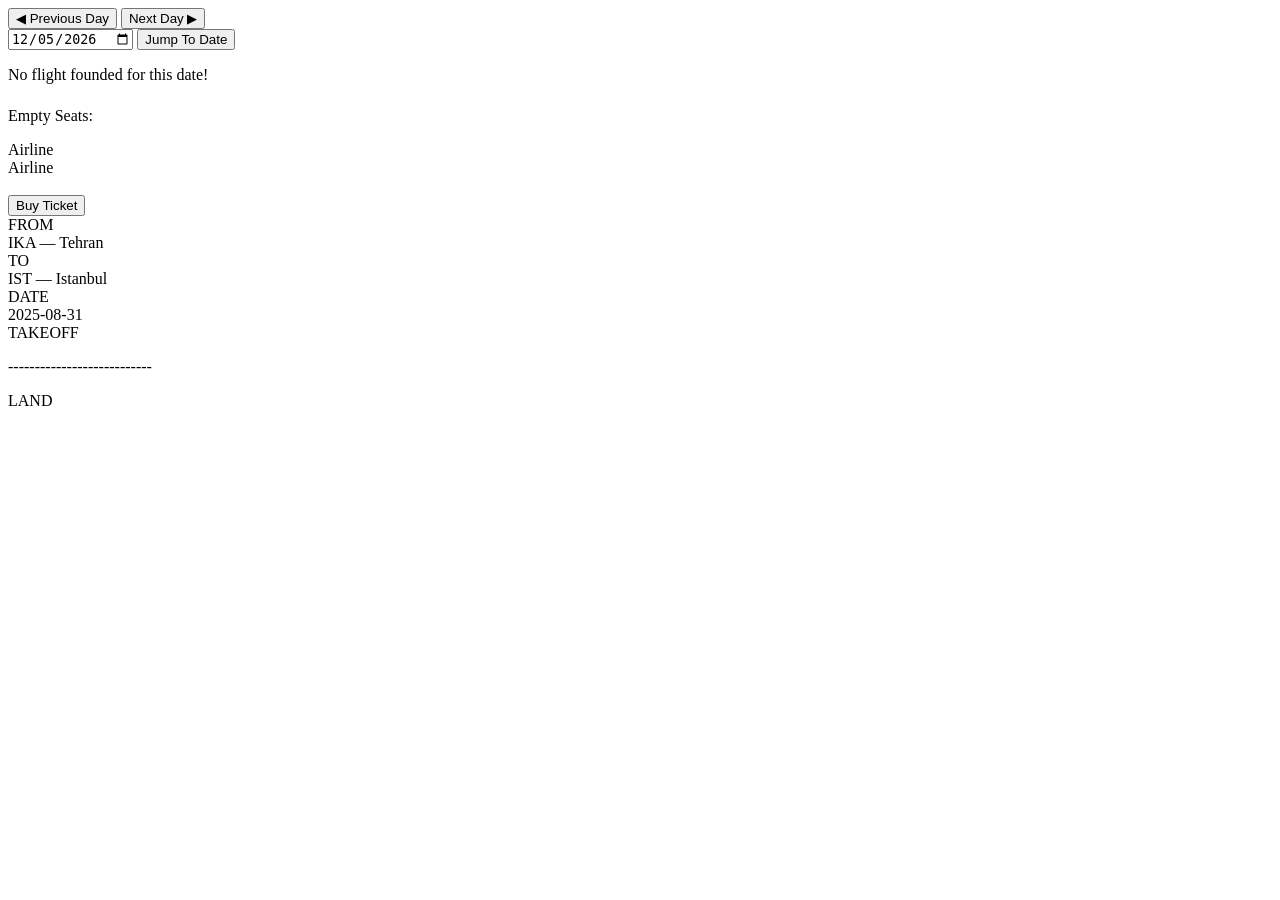
<file: src/main/resources/templates/flight.html>
<!DOCTYPE html>
<html xmlns:th="http://www.thymeleaf.org" lang="en" dir="ltr">
<head>
    <meta charset="UTF-8">
    <title>Flights</title>
    <meta name="viewport" content="width=device-width, initial-scale=1">
    <link th:href="@{/css/flight.css}" rel="stylesheet">
    <link rel="stylesheet" th:href="@{https://cdnjs.cloudflare.com/ajax/libs/font-awesome/6.4.0/css/all.min.css}">
</head>
<body>

<form class="date-bar" th:action="@{/search}" method="get" id="dateNavForm">
    <button type="button" class="btn" id="prevDay">◀ Previous Day</button>
    <button type="button" class="btn" id="nextDay">Next Day ▶</button>

    <div class="filters">
        <input type="hidden" name="passengerNum" th:value="${searchINFO.passengerNum}">
        <input type="hidden" name="origin" th:value="${searchINFO.origin}">
        <input type="hidden" name="destination" th:value="${searchINFO.destination}">
        <input type="hidden" name="seatClass" th:value="${searchINFO.seatClass}">
        <input type="date" name="departureDate" id="departureDate"
               th:value="${#temporals.format(searchINFO.departureDate, 'yyyy-MM-dd')}" />
        <button class="btn" type="submit">Jump To Date</button>

        <script>
            const departureInput = document.getElementById('departureDate');
            if(!departureInput.value)
            {
                const today = new Date().toISOString().split('T')[0];
                departureInput.value = today;
            }

            function changeDate(days)
            {
                const dateInput = document.getElementById('departureDate');
                let currentDate = new Date(dateInput.value);
                currentDate.setDate(currentDate.getDate() + days);
                dateInput.value = currentDate.toISOString().split('T')[0];
                document.querySelector("form").submit;
            }

            document.getElementById('prevDay').addEventListener('click', function()
            {
                changeDate(-1);
            });

            document.getElementById('nextDay').addEventListener('click', function()
            {
                changeDate(1);
            });
        </script>
    </div>
</form>

<form class="container" th:action="@{/passengerInfo}" method="get">
    <input type="hidden" name="passengerNum" th:value="${searchINFO.passengerNum}">
    <input type="hidden" name="seatClass" th:value="${searchINFO.seatClass}">
    <input type="hidden" name="priceByClass" th:value="${priceByClass}">
    <div class="tickets">
        <p th:if="${#lists.isEmpty(flight)}">No flight founded for this date!</p>

        <div class="ticket" th:each="f : ${flight}">
            <input type="hidden" name="flightNumber" th:value="${f.flightId}">

            <aside class="ticket-side">

                <h5 class="flight-class" th:text="${searchINFO.seatClass}"></h5>

                <span th:text="${priceByClass} + '$'"></span>

                <P>Empty Seats:
                    <span th:text="${numberOfSeat[f.flightId]}" th:classappend="${numberOfSeat[f.flightId] < 7} ? 'low-seat' : ''"></span>
                </P>

                <div class="airline">
                    <div>
                        <div class="label">Airline</div>
                        <div class="value" th:text="${f.airlineId?.name}">Airline</div>
                    </div>
                </div>

                <div class="airline-logo">
                    <img
                            th:if="${f.airlineId.logoUrl!=null}"
                            th:src="@{${f.airlineId?.logoUrl}}"
                    />
                </div>

                <button class="buy-btn" th:disabled="${numberOfSeat[f.flightId] == 0}">Buy Ticket</button>

            </aside>

            <section class="ticket-body">
                <div class="field">
                    <div class="label">FROM</div>
                    <div class="value" th:text="${f.originAirportId?.name+ ' — ' + f.originAirportId?.city}">IKA — Tehran</div>
                </div>
                <div class="field">
                    <div class="label">TO</div>
                    <div class="value" th:text="${f.destinationAirportId?.name + ' — ' + f.destinationAirportId?.city}">IST — Istanbul</div>
                </div>
                <div class="field">
                    <div class="label">DATE</div>
                    <div class="value" th:text="${#temporals.format(f.departureDate,'yyyy-MM-dd')}">2025-08-31</div>
                </div>
                <div class="field1">
                    <div class="label">TAKEOFF</div>
                    <div class="value" th:text="${#temporals.format(f.takeoffTime,'HH:mm')}"></div>
                </div>
                <p><i class="fa-solid fa-plane"></i>---------------------------</p>
                <div class="field">
                    <div class="label">LAND</div>
                    <div class="value" th:text="${#temporals.format(f.landingTime,'HH:mm')}"></div>
                </div>

                <div class="divider"></div>

                <div class="divider"></div>

            </section>
        </div>
    </div>
</form>

<script>
    const dateInput = document.getElementById('dateInput');
    const dateDisplay = document.getElementById('dateDisplay');
    const form = document.getElementById('dateNavForm');
    function shiftDate(days) {
      const d = new Date(dateInput.value || dateDisplay.textContent);
      d.setDate(d.getDate() + days);
      const iso = d.toISOString().slice(0, 10);
      dateInput.value = iso;
      dateDisplay.textContent = iso;
      form.submit();
    }
    document.getElementById('prevDay').addEventListener('click', () => shiftDate(-1));
    document.getElementById('nextDay').addEventListener('click', () => shiftDate(1));
</script>

<script>
    function openDetails()
    {
        document.getElementById("detailsModal").style.display = "block";
    }
    function closeDetails()
    {
        document.getElementById("detailsModal").style.display = "none";
    }
    window.onclick = function(event)
    {
        const modal = document.getElementById("detailsModal");
        if (event.target === modal)
        {
            modal.style.display = "none";
        }
    }
</script>

</body>
</html>
</file>
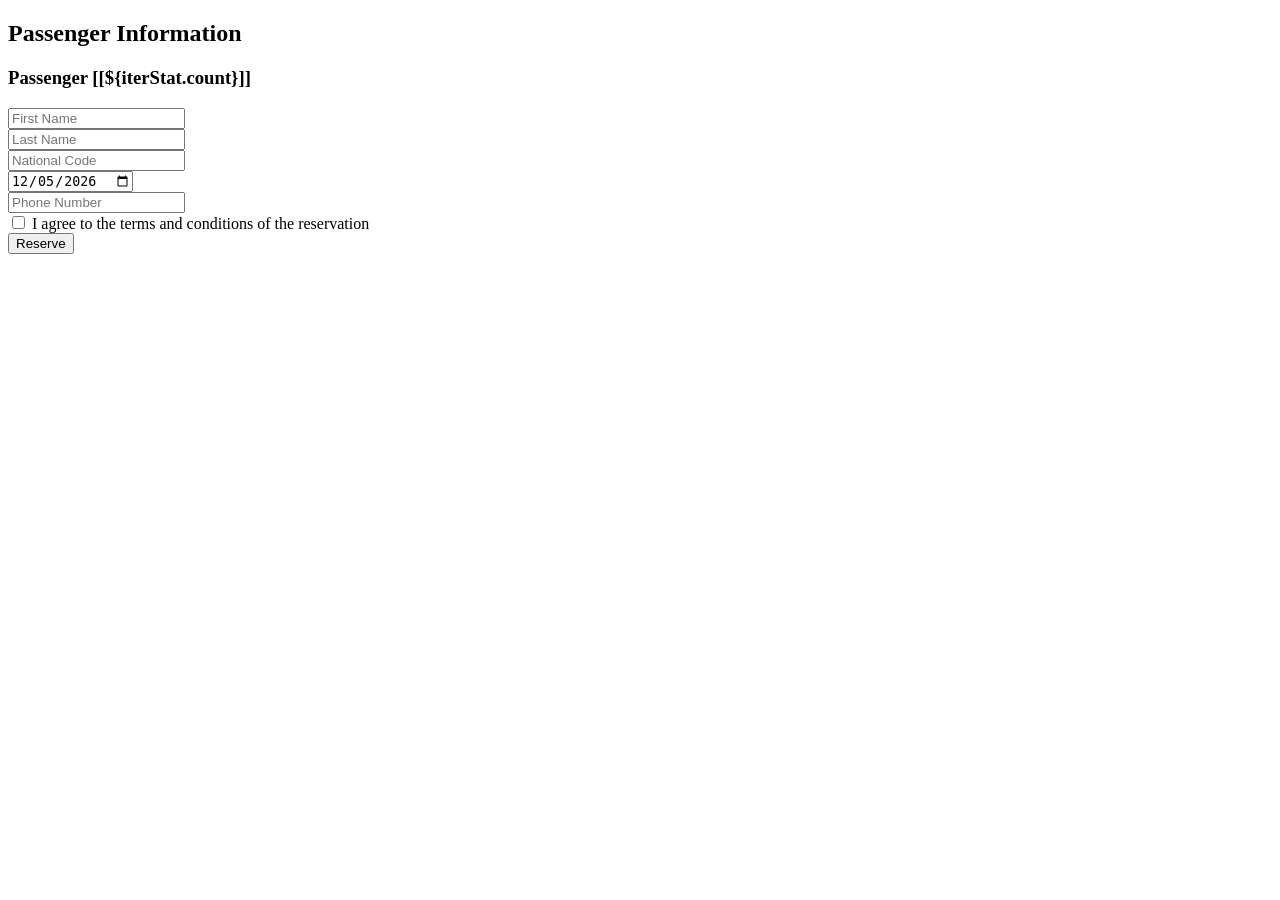
<file: src/main/resources/templates/passenger-page.html>
<!DOCTYPE html>
<html xmlns:th="http://www.thymeleaf.org" lang="en" dir="ltr">
<head>
    <meta charset="UTF-8">
    <title>Buy Ticket</title>
    <link th:href="@{/css/passenger-page.css}" rel="stylesheet">
</head>
<body>

<div class="container">
    <h2>Passenger Information</h2>

    <form th:action="@{/setPassengerInfo}" th:object="${passengerForm}" method="post">
        <input type="hidden" name="flightNumber" th:value="${flightNumber}">
        <input type="hidden" name="priceByClass" th:value="${priceByClass}">
        <th:block th:each="seat : ${reservedSeats}">
            <input type="hidden" name="reservedSeats" th:value="${seat}">
        </th:block>
        <input type="hidden" name="reservedSeats" th:value="${reservedSeats}">

        <input type="hidden" name="seatClass" th:value="${seatClass}">

        <div th:each="p, iterStat : *{passengers}">

            <div class="passenger-card">
                <h3>Passenger [[${iterStat.count}]]</h3>
                <input type="text" name="firstName" th:field="*{passengers[__${iterStat.index}__].firstName}" placeholder="First Name" required>
                <div th:errors="*{passengers[__${iterStat.index}__].firstName}" class="error"></div>
                <input type="text" name="lastName" th:field="*{passengers[__${iterStat.index}__].lastName}" placeholder="Last Name" required>
                <div th:errors="*{passengers[__${iterStat.index}__].lastName}" class="error"></div>
                <input type="text" name="nationalCode" th:field="*{passengers[__${iterStat.index}__].nationalCode}" placeholder="National Code" required>
                <div th:errors="*{passengers[__${iterStat.index}__].nationalCode}" class="error"></div>
                <input class="date-input" type="date" th:field="*{passengers[__${iterStat.index}__].bornDate}" name="bornDate" id="bornDate" placeholder="Born Date" required>
                <div th:errors="*{passengers[__${iterStat.index}__].bornDate}" class="error"></div>
                <input type="text" name="phoneNumber" th:field="*{passengers[__${iterStat.index}__].phoneNumber}" placeholder="Phone Number" required>
                <div th:errors="*{passengers[__${iterStat.index}__].phoneNumber}" class="error"></div>
            </div>

        </div>

        <div class="checkbox-container">
            <input type="checkbox" id="confirmCheck" required>
            <label for="confirmCheck">I agree to the terms and conditions of the reservation</label>
        </div>

        <button type="submit" class="submit-btn">Reserve</button>
    </form>
</div>

<script>
    const today = new Date().toISOString().split('T')[0];
    document.querySelectorAll(".date-input").forEach(input => {
        input.value = today;
    });
</script>

</body>
</html>
</file>
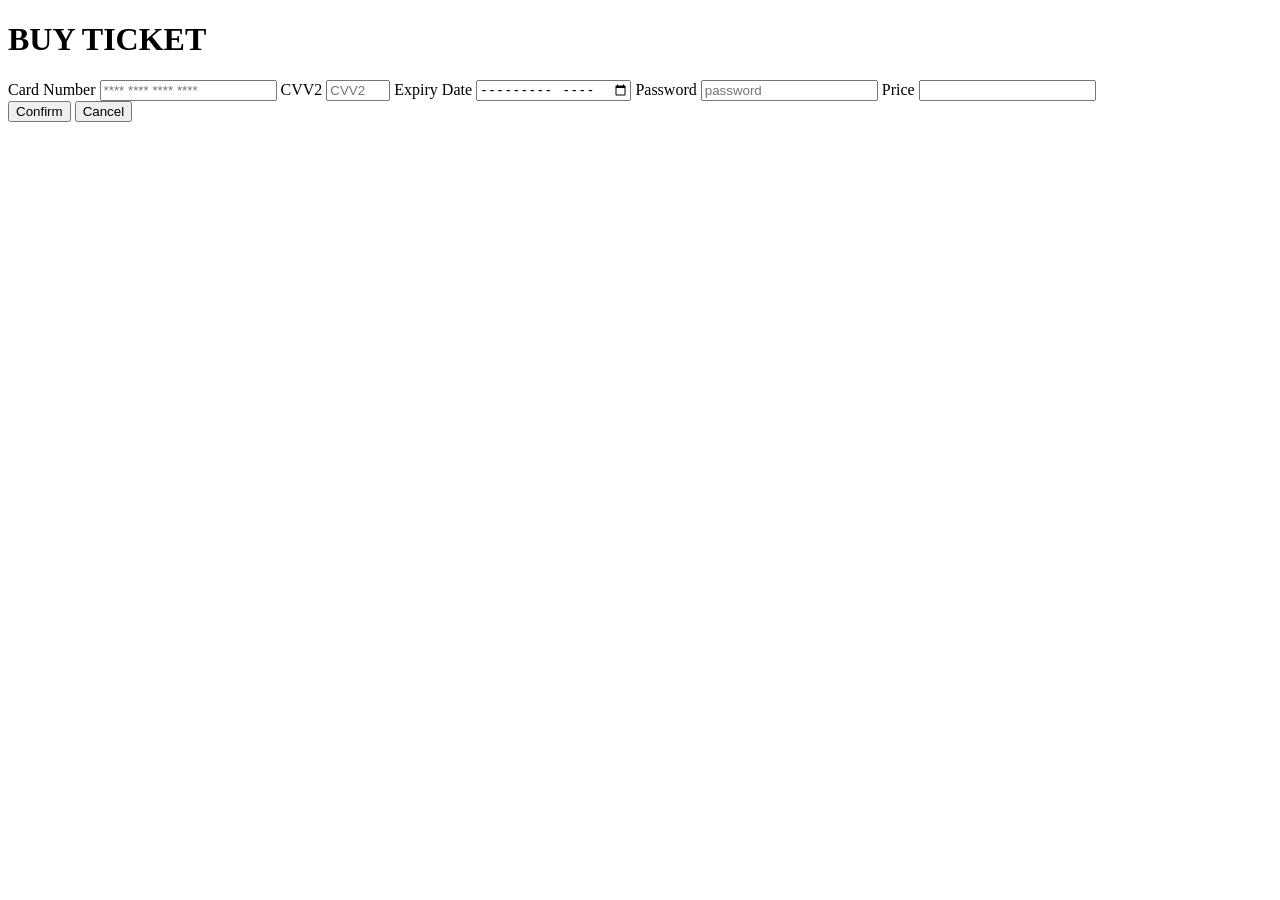
<file: src/main/resources/templates/payment-gateway.html>
<!DOCTYPE html>
<html xmlns:th="http://www.thymeleaf.org" lang="en" dir="ltr">
<head>
    <meta charset="UTF-8">
    <title>Payment Gateway</title>
    <link rel="stylesheet" th:href="@{/css/payment-gateway.css}">
</head>
<body>

<div class="payment-container">
    <h1 class="title">BUY TICKET</h1>
    <form th:action="@{/confirmTicket}" method="post" class="payment-form" autocomplete="off">

        <th:block th:each="seat : ${reservedSeats}">
            <input type="hidden" name="reservedSeats" th:value="${seat}">
        </th:block>

        <input type="hidden" name="priceByClass" th:value="${priceByClass}">

        <input type="hidden" name="seatClass" th:value="${seatClass}">

        <label>Card Number</label>
        <input type="text" name="cardNO" id="cardNO" maxlength="19" pattern="\d{4} \d{4} \d{4} \d{4}" placeholder="**** **** **** ****" autocomplete="off" inputmode="numeric" required>

        <label>CVV2</label>
        <input type="number" id="cvv2" name="cvv2" maxlength="4" pattern="\d{3,4}" placeholder="CVV2" inputmode="numeric" min="100" max="9999" required>
        <span id="cvvError" style="color:red; display:none;">CVV2 must be 3 or 4 digits</span>

        <label>Expiry Date</label>
        <input type="month" name="expiry" placeholder="MM/YY" required>

        <label>Password</label>
        <input type="text" id="pass" name="pass" placeholder="password" inputmode="numeric" autocomplete="new-password" required>
        <small id="passError" style="color: red; display: none;">Only numbers are allowed and at least 6 digits!</small>

        <label>Price</label>
        <input type="text" id="price" name="price" th:value="${priceByClass} + '$'" readonly>

        <div class="buttons">
            <button type="submit" class="confirm-btn">Confirm</button>
            <button type="button" class="cancel-btn" onclick="cancelPayment()">Cancel</button>
        </div>
    </form>
</div>

<script>
    function cancelPayment() {
        alert("Your payment was canceled. Best of luck next time!");
        window.location.href = "/cancelTicket";
    }
</script>

<script>
    document.getElementById('cardNO').addEventListener('input', function (e)
    {
        let value = e.target.value.replace(/\D/g, '');
        value = value.slice(0, 16);
        let formated = value.match(/.{1,4}/g)?.join(' ') || '';
        e.target.value = formated;
    });
</script>

<script>
    const cvvInput = document.getElementById('cvv2');
  const errorSpan = document.getElementById('cvvError');

  cvvInput.addEventListener('input', function () {
    const value = cvvInput.value.replace(/\D/g, '');
    cvvInput.value = value.slice(0, 4);
    if (value.length > 4) {
      errorSpan.style.display = 'inline';
    } else {
      errorSpan.style.display = 'none';
    }
  });
</script>

<script>
    const pass = document.getElementById('pass');
    const error = document.getElementById('passError');

    pass.addEventListener('input', () => {
        const value = pass.value;

        if (/^\d{6,}$/.test(value)) {
            error.style.display = 'none';
            pass.setCustomValidity('');
        }
        else
        {
            error.style.display = 'inline';
            pass.setCustomValidity('Only numbers are allowed and at least 6 digits!');
        }
    });

    function validateForm()
    {
        if (!pass.checkValidity())
        {
            pass.reportValidity();
            return false;
        }
        return true;
    }
</script>
</body>
</html>
</file>
